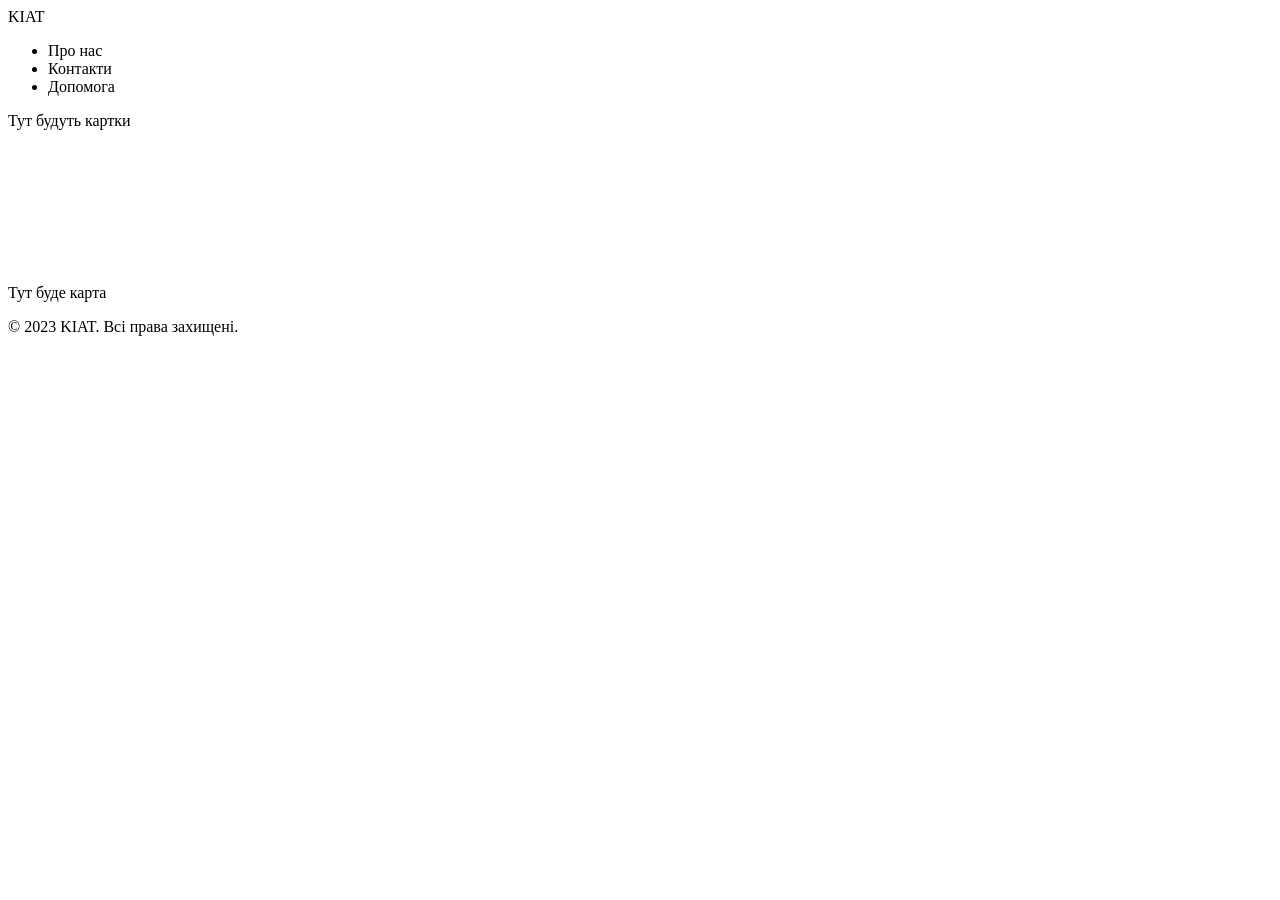
<file: miaz_practices/practice_5_3/index.html>
<!DOCTYPE html>
<html lang="en">
<head>
    <meta charset="UTF-8">
    <meta name="viewport" content="width=device-width, initial-scale=1.0">
    <title>Document</title>
</head>
<body>
    <header>
        <div class="logo">KIAT</div>
        <nav>
            <ul>
                <li>Про нас</li>
                <li>Контакти</li>
                <li>Допомога</li>
            </ul>
        </nav>
    </header>
    <main>
        <div class="cards">Тут будуть картки</div>
        <canvas class="graph1">Тут буде графік</canvas>
        <div id="map">Тут буде карта</div>
    </main>
    <footer>
        <div class="footer">
            <p>© 2023 KIAT. Всі права захищені.</p>
        </div>
    </footer>
    <script src="main.js"></script>
</body>
</html>
</file>
